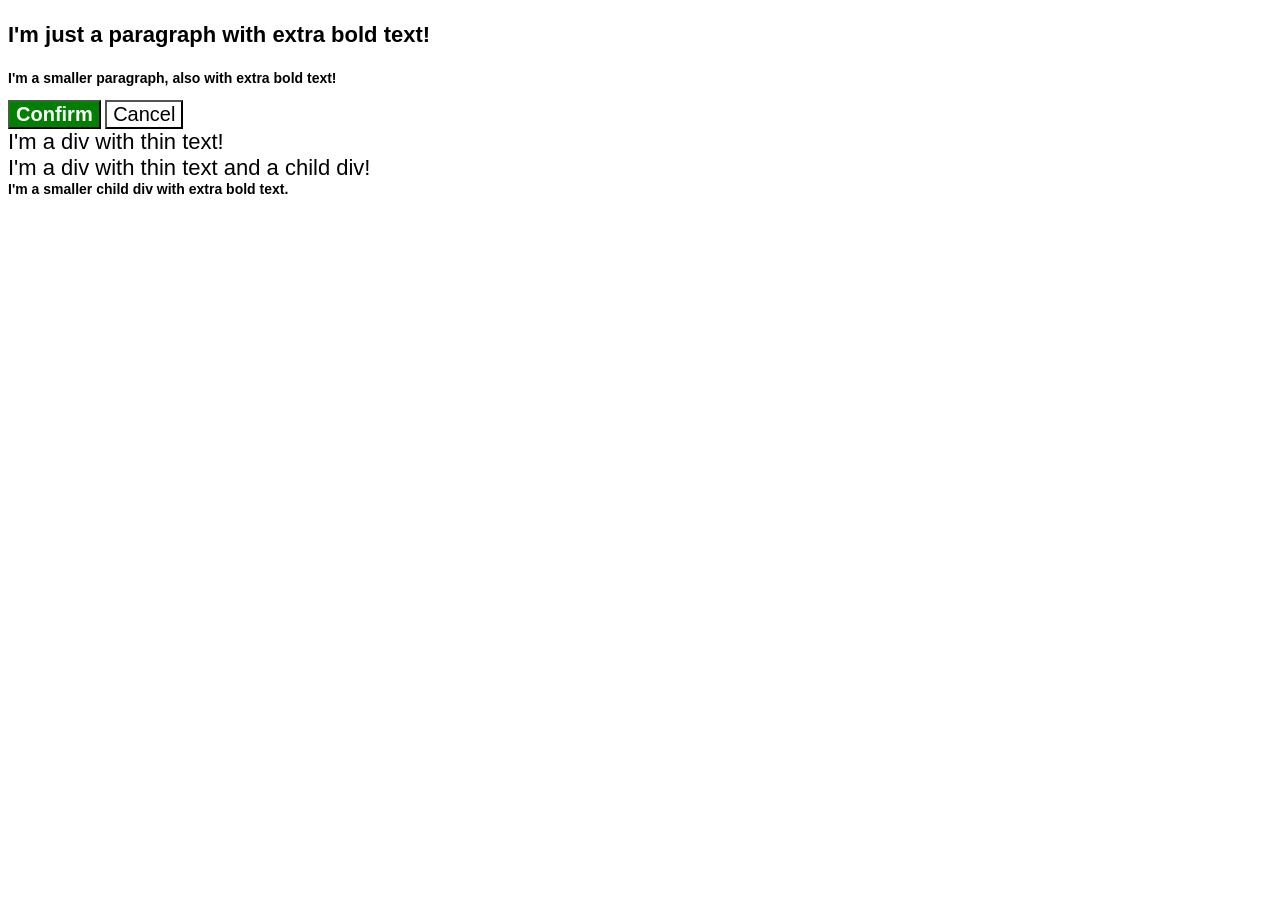
<file: foundations/cascade/01-cascade-fix/index.html>
<!DOCTYPE html>
<html lang="en">
  <head>
    <meta charset="UTF-8">
    <meta http-equiv="X-UA-Compatible" content="IE=edge">
    <meta name="viewport" content="width=device-width, initial-scale=1.0">
    <title>Fix the Cascade</title>
    <link rel="stylesheet" href="style.css">
  </head>
  <body>
    <p class="para">I'm just a paragraph with extra bold text!</p>
    <p class="para" id="small-para">I'm a smaller paragraph, also with extra bold text!</p>

    <button id="confirm-button" class="button confirm">Confirm</button>
    <button id="cancel-button" class="button cancel">Cancel</button>

    <div class="text">I'm a div with thin text!</div>
    <div class="text">I'm a div with thin text and a child div!
      <div class="text" id="child">I'm a smaller child div with extra bold text.</div>
    </div>
  </body>
</html>
</file>
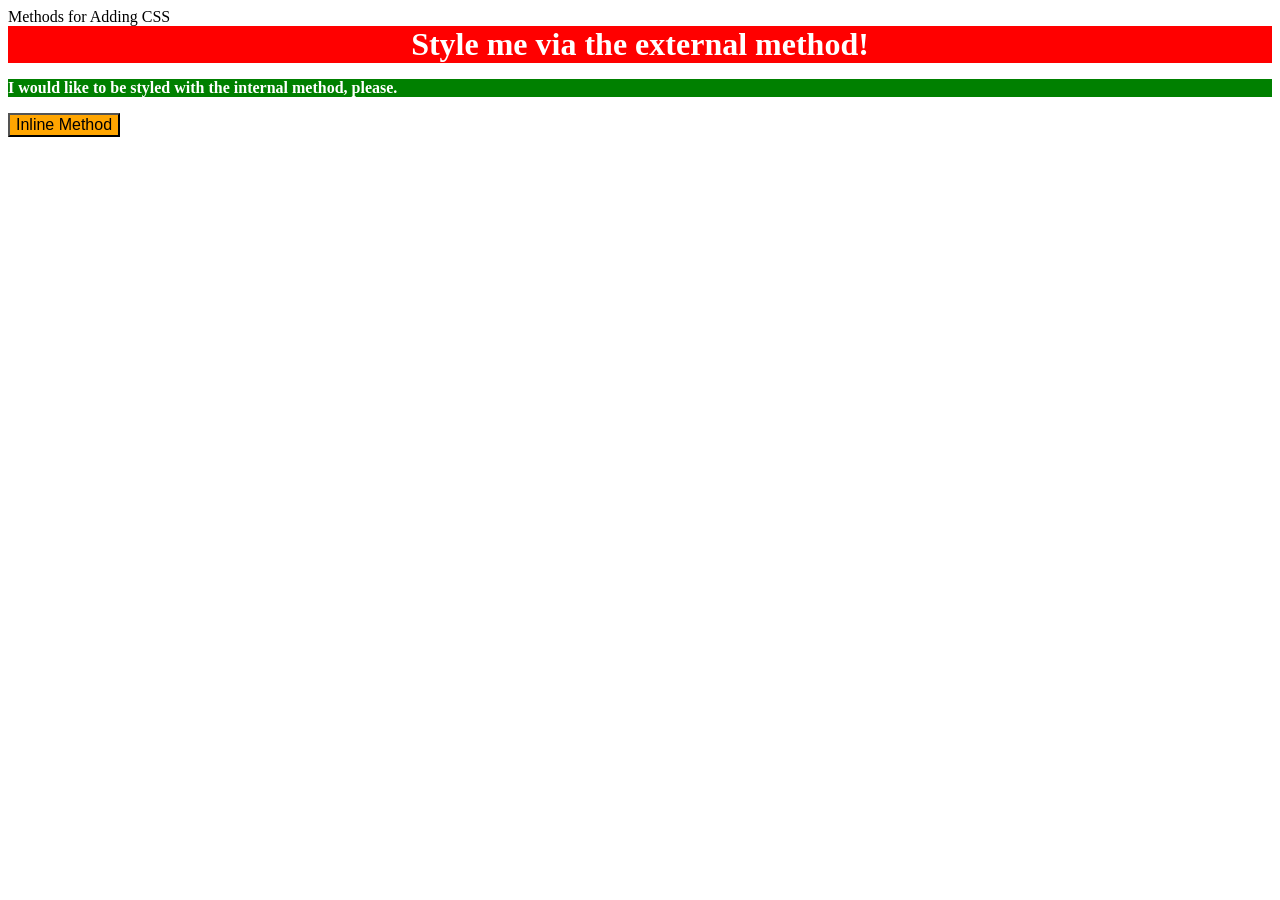
<file: foundations/intro-to-css/01-css-methods/index.html>
<!DOCTYPE html>
<html lang="en">
  <head>
    <style>
      .internal-styling {
        background-color: green;
        font-size: 16px;
        color: white;
      }
    </style>
    <meta charset="UTF-8">
    <meta http-equiv="X-UA-Compatible" content="IE=edge">
    <meta name="viewport" content="width=device-width, initial-scale=1.0">
    <link rel="stylesheet" href="styles.css"
    <title>Methods for Adding CSS</title>
  </head>
  <body>
    <div class="external-styling"><b>Style me via the external method!</div>
    <p class="internal-styling">I would like to be styled with the internal method, please.</p>
    <button style="background-color: orange; font-size: 16px;">Inline Method</button>
  </body>
</html>
</file>
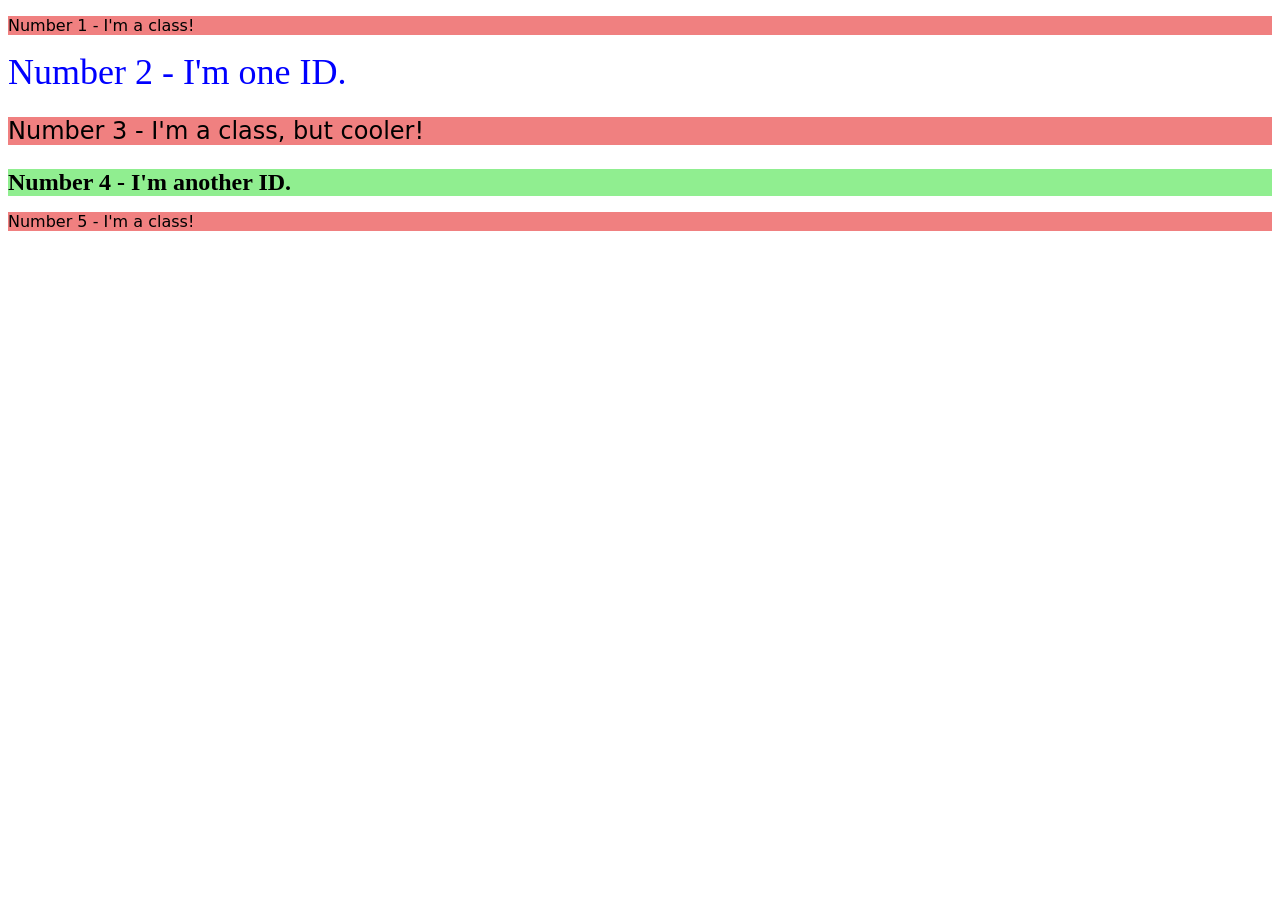
<file: foundations/intro-to-css/02-class-id-selectors/index.html>
<!DOCTYPE html>
<html lang="en">
  <head>
    <meta charset="UTF-8">
    <meta http-equiv="X-UA-Compatible" content="IE=edge">
    <meta name="viewport" content="width=device-width, initial-scale=1.0">
    <title>Class and ID Selectors</title>
    <link rel="stylesheet" href="style.css">
  </head>
  <body>
    <p class="odd">Number 1 - I'm a class!</p>
    <div id="blue">Number 2 - I'm one ID.</div>
    <p class="odd  fontsize24" ">Number 3 - I'm a class, but cooler!</p>
    <div class="fontsize24" id="light-green">Number 4 - I'm another ID.</div>
    <p class="odd">Number 5 - I'm a class!</p>
  </body>
</html>
</file>
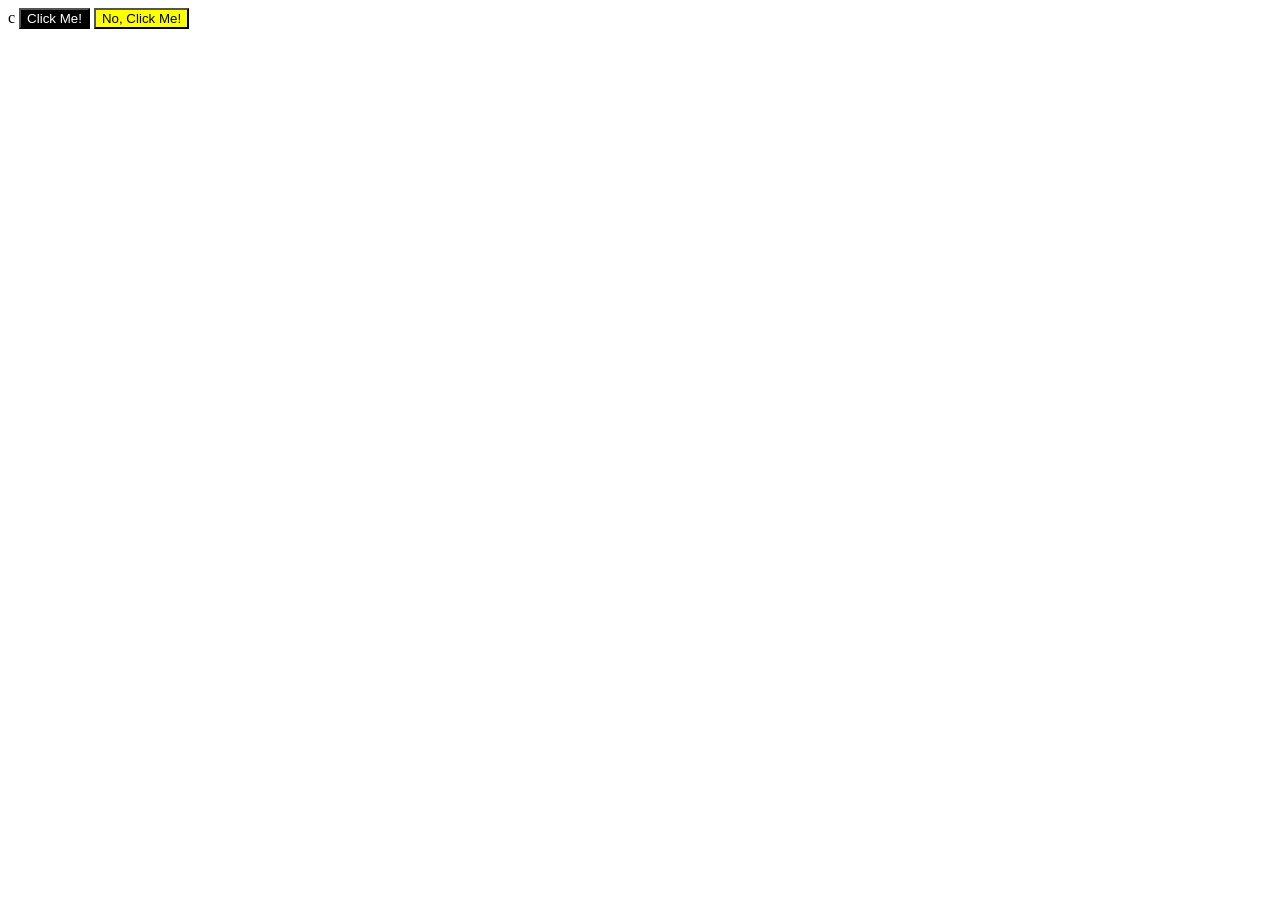
<file: foundations/intro-to-css/03-grouping-selectors/index.html>
c<!DOCTYPE html>
<html lang="en">
  <head>
    <meta charset="UTF-8">
    <meta http-equiv="X-UA-Compatible" content="IE=edge">
    <meta name="viewport" content="width=device-width, initial-scale=1.0">
    <title>Grouping Selectors</title>
    <link rel="stylesheet" href="style.css">
  </head>
  <body>
    <button class="button1">Click Me!</button>
    <button class="button2">No, Click Me!</button>
  </body>
</html>
</file>
<file: foundations/cascade/01-cascade-fix/style.css>
body {
  font-family: Arial, Helvetica, sans-serif;
}

.para,
#small-para {
  color: hsl(0, 0%, 0%);
  font-weight: 800;
}

#small-para {
  font-size: 14px;
  font-weight: 800;
}

.para {
  font-size: 22px;
}

#confirm-button {
  background: green;
  color: white;
  font-weight: bold;
} 

.button {
  background-color: rgb(255, 255, 255);
  color: rgb(0, 0, 0);
  font-size: 20px;
}

#child {
  color: rgb(0, 0, 0);
  font-weight: 800;
  font-size: 14px;
}

div.text {
  color: rgb(0, 0, 0);
  font-size: 22px;
  font-weight: 100;
}
</file>
<file: foundations/intro-to-css/01-css-methods/styles.css>
.external-styling {
    background-color: red;
    color: white;
    font-size: 32px;
    text-align: center;
}
</file>
<file: foundations/intro-to-css/02-class-id-selectors/style.css>
/* Add CSS Styling */
.odd {
    background-color: lightcoral;
    font-family: Verdana, DejaVu Sans, sans-serif;
}

#blue {
    color: blue;
    font-size: 36px;
}

.fontsize24 {
    font-size: 24px;
}

#light-green {
    background-color: lightgreen;
    font-weight: bold;
}
</file>
<file: foundations/intro-to-css/03-grouping-selectors/style.css>
.button1{
    background-color: black;
    color: white;
}

.button2{
    background-color: yellow;
}

.button1 .button2{
font-size: 28px;
font-family: Helvetica, 'Times New Roman', sans-serif;
}
</file>
